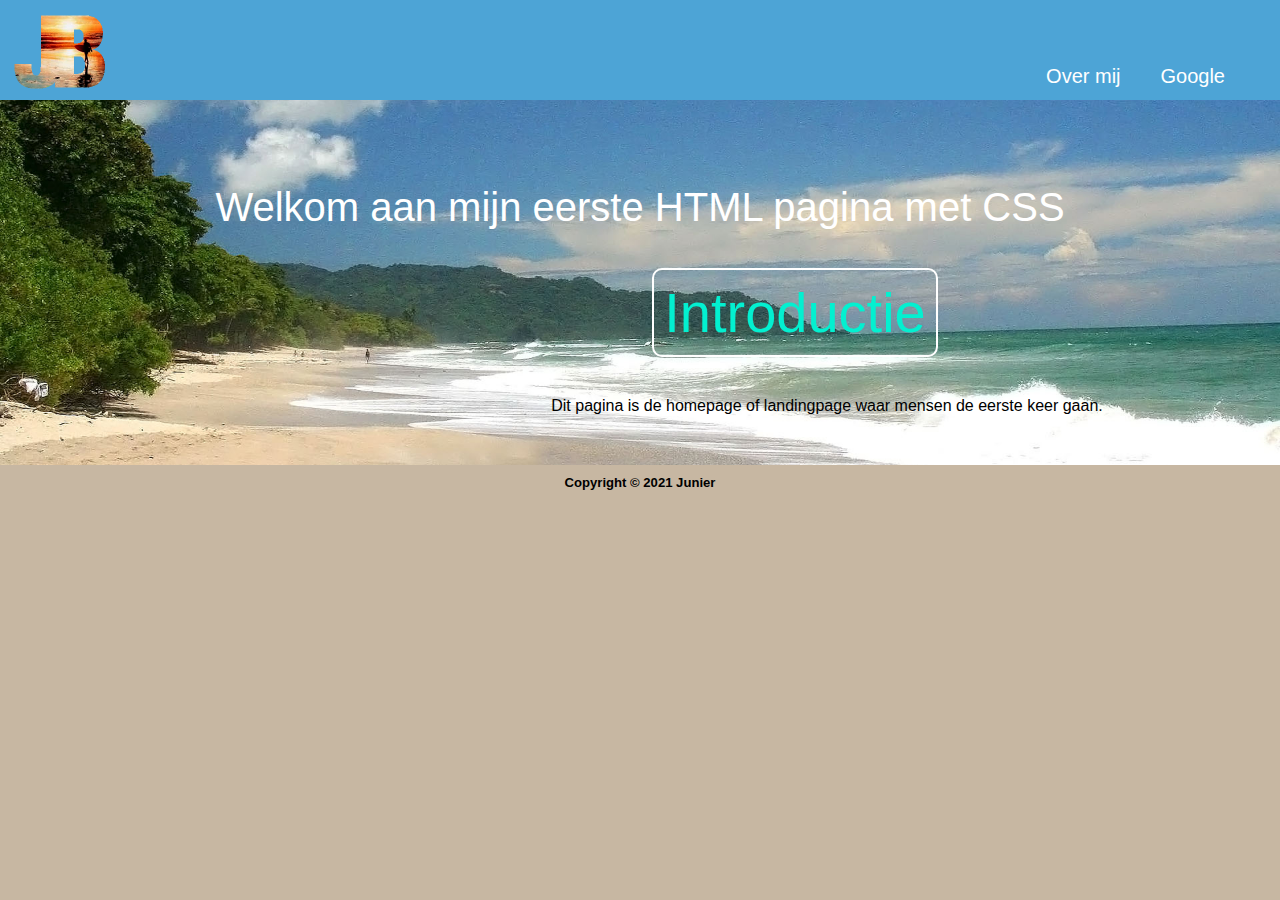
<file: index.html>
<!DOCTYPE html>
<html lang="en">
  <head>
    <!-- hier zet je de code in de head tags -->
    <title>Eerste HTML pagina</title>
    <meta charset="UTF-8" />
    <meta http-equiv="X-UA-Compatible" content="IE=edge" />
    <meta name="viewport" content="width=device-width, initial-scale=1.0" />
    <link rel="stylesheet" type="text/css" href="css/styles.css" />
  </head>
  <body>
    <!-- hier zet je de code in de body tags-->

    <header>
      <div class="rectangle-logo">
        <figure>
          <img class="logo" src="images/logo.png" alt="logo" />
        </figure>
      </div>
      <div class="rectangle-nav">
        <nav>
          <ul>
            <li><a href="about.html" target="_self">Over mij</a></li>
            <li>
              <a href="https://www.google.com/" target="_blank">Google</a>
            </li>
          </ul>
        </nav>
      </div>
    </header>

    <main>
      <h1>Welkom aan mijn eerste HTML pagina met CSS</h1>
      <br /><br />
      <article>
        <h2>Introductie</h2>
        <p>
          Dit pagina is de homepage of landingpage waar mensen de eerste keer
          gaan.
        </p>
      </article>
    </main>

    <footer>
      <h3>Copyright &copy; 2021 Junier</h3>
    </footer>
  </body>
</html>
</file>
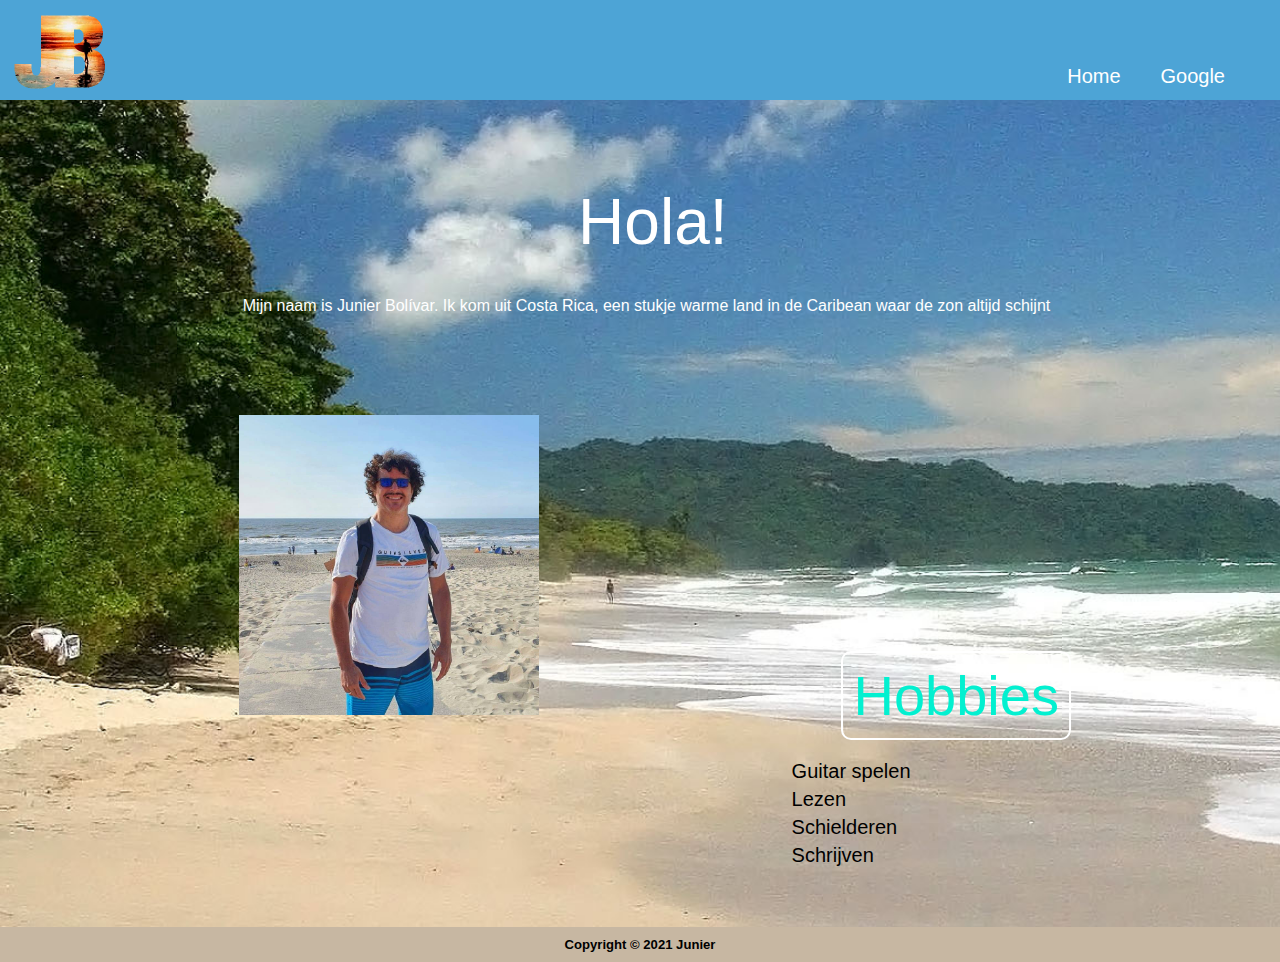
<file: about.html>
<!DOCTYPE html>
<html lang="en">
  <head>
    <!-- hier zet je de code in de head tags -->
    <title>Eerste HTML pagina</title>
    <meta charset="UTF-8" />
    <meta http-equiv="X-UA-Compatible" content="IE=edge" />
    <meta name="viewport" content="width=device-width, initial-scale=1.0" />
    <link rel="stylesheet" type="text/css" href="css/styles.css" />
  </head>
  <body>
    <!-- hier zet je de code in de body tags-->

    <header>
      <div class="rectangle-logo">
        <figure>
          <img class="logo" src="images/logo.png" alt="logo" />
        </figure>
      </div>
      <div class="rectangle-nav">
        <nav>
          <ul>
            <li><a href="index.html" target="_self">Home</a></li>
            <li>
              <a href="https://www.google.com/" target="_blank">Google</a>
            </li>
          </ul>
        </nav>
      </div>
    </header>

    <main>
      <h1 class="h1-left">Hola!</h1>
      <br /><br />
      <article class="article">
        <p class="p-color">
          Mijn naam is Junier Bolívar. Ik kom uit Costa Rica, een stukje warme
          land in de Caribean waar de zon altijd schijnt
        </p>
        <br />
        <figure class="fig-photo">
          <img
            src="images/Junier_at_beach.jpg"
            alt="Junier_picture"
            height="300px"
            width="300px"
          />
        </figure>

        <h2>Hobbies</h2>
        <ul class="ul-hobbies">
          <li class="hobbies-list">Guitar&nbsp;spelen</li>
          <li class="hobbies-list">Lezen</li>
          <li class="hobbies-list">Schielderen</li>
          <li class="hobbies-list">Schrijven</li>
        </ul>
      </article>
    </main>

    <footer>
      <h3>Copyright &copy; 2021 Junier</h3>
    </footer>
  </body>
</html>
</file>
<file: css/styles.css>
* {
  margin: 0;
  padding: 0;
  margin-top: 0px;
  margin-bottom: 0px;
}

html,
body {
  font-family: Arial, sans-serif;
  margin: 0;
  padding: 0;
  margin-top: 0px;
  margin-bottom: 0px;
  background-color: rgb(199, 183, 162);
}

header {
  background-color: rgb(77, 164, 214);
  width: 100%;
  height: 90px;
  position: fixed;
  z-index: 1;
  padding-bottom: 1px;
  padding: 5px 10px;
  text-align: left;
  /*position: relative; /* this is what fixed the main to start after the header*/
}

.rectangle-logo {
  display: inline-block;
  width: 50%;
  height: 50%;
  /*background-color: rgb(122, 114, 233);*/
  position: fixed; /*this was the solution put that in absolute*/
  z-index: 1; /*this was the solution put the logo over the nav*/
  margin-right: 10%;
}
.rectangle-nav {
  display: inline-block;
  width: 320px;
  height: 40px;
  /*background-color: rgb(9, 30, 224);*/
  padding-top: 50px;
  text-align-last: right; /*this what is pussing the links to the far right in the div container*/
  right: 5%; /*this what is pussing the nav to the far right*/
  position: absolute; /*this was the solution put that in absolute*/
}

.logo {
  height: 100px;
}

nav {
  *background-color: rgb(
    161,
    227,
    243
  ); /* lesson learnt dont put here the display: inline-block;
  becasuse it will affect the right padding of .rectangle-nav */
}

ul {
  margin: 10px auto;
  padding: 0 10px;
  text-align: center;
  /*background-color: rgb(226, 241, 6);*/
}

li {
  list-style: none;
  width: 100px;
  /*background-color: orange;*/
  font-size: 20px;
  display: inline-block;
}
.ul-hobbies {
  list-style-type: circle;
  padding-top: 5px;
  text-align: left; /*this what is pussing the links to the far right in the div container*/
  position: static; /*this was the solution put that in absolute*/
  margin-left: 35%; /*this what is pussing the nav to the far right*/
  position: relative;
  display: inline-block;
}

.hobbies-list {
  list-style-type: circle;
  padding-top: 5px;
  text-align: left; /*this what is pussing the links to the far right in the div container*/
  position: relative; /*this was the solution put that in absolute*/
  display: block;
}

a {
  color: white;
  text-decoration: none;
}

main {
  /*background-color: rgb(218, 233, 16);*/
  text-align: center;
  position: relative; /* this is was making the <main> not to touch the <header> it was with the CSS value relative
  But I didnt what to use margin-top to bring the main down so I put it back to relative and gave 1px padding
  so now they are touching, but why 1 px value fixed it ?????? Another way to fix this was to give a neg margin of -20 on the top but I don't want 
  to use negative values*/
  top: 0px;
  height: 80%;
  padding-top: 170px;
  padding-bottom: 50px;
  /* margin-top: 200px; I tried to use this but it brought the header down 200px ????? why this in the main is affecting the header*/
  background-image: url("../images/santa_teresa.jpg");
  background-size: cover; /* Resize the background image to cover the entire container */
  background-repeat: no-repeat;
}

.article {
  width: 90%;
  display: inline-block;
}

h1 {
  color: white;
  font-family: "Helvetica black", sans-serif;
  font-size: 2.5em;
  font-weight: 350;
  margin-top: 15px;
  /*background-color: rgb(247, 198, 107);*/
  display: inline-block;
}

.h1-left {
  text-align: left;
  margin-left: 2%;
  font-size: 4em;
  display: inline-block;
}

h2 {
  color: rgb(3, 240, 208);
  font-family: "Helvetica", sans-serif;
  font-size: 3.5em;
  font-weight: 300;
  text-align: left;
  margin: 20px 10px 0px 60px;
  margin-left: 25%; /*this what is pussing the nav to the right*/
  display: inline-block;
  border: white solid 2px;
  border-radius: 10px;
  padding: 10px;
}

.fig-photo {
  text-align: left;
  height: 300px;
  width: 300px;
  background-color: aqua;
  margin: 90px 10px 0px 40px;
  display: inline-block;
}

p {
  color: rgb(0, 0, 0);
  text-align: left;
  margin: 40px 10px 0px 30%;
  font-size: 1rem;
  display: inline-block;
}

.p-color {
  color: white;
  margin: 20px 10px 10px 2%;
  max-width: 80%;
  min-width: 20%;
  display: inline-block;
}
footer {
  /*background-color: rgb(255, 146, 5);*/
  padding: 10px;
  text-align: center;
  font-size: 0.7em;
  position: static;
  display: block;
}

/* MEDIA QUERIES Mobile First */
/*  Smartphones (portrait)*/

@media (min-width: 320px) {
  body {
    /*background-color: blue*/
  }
  p {
    font-size: 1.5rem;
    line-height: 1.5rem;
  }
}

/*  Tablets (portrait)*/
@media (min-width: 768px) {
  body {
    /*background-color: blue*/
  }
  p {
    font-size: 1.2rem;
    line-height: 1.2rem;
  }
}

/*  Desktop*/
@media (min-width: 1024px) {
  body {
    /*background-color: blue*/
  }
  p {
    font-size: 1rem;
    line-height: normal;
  }
}
</file>
